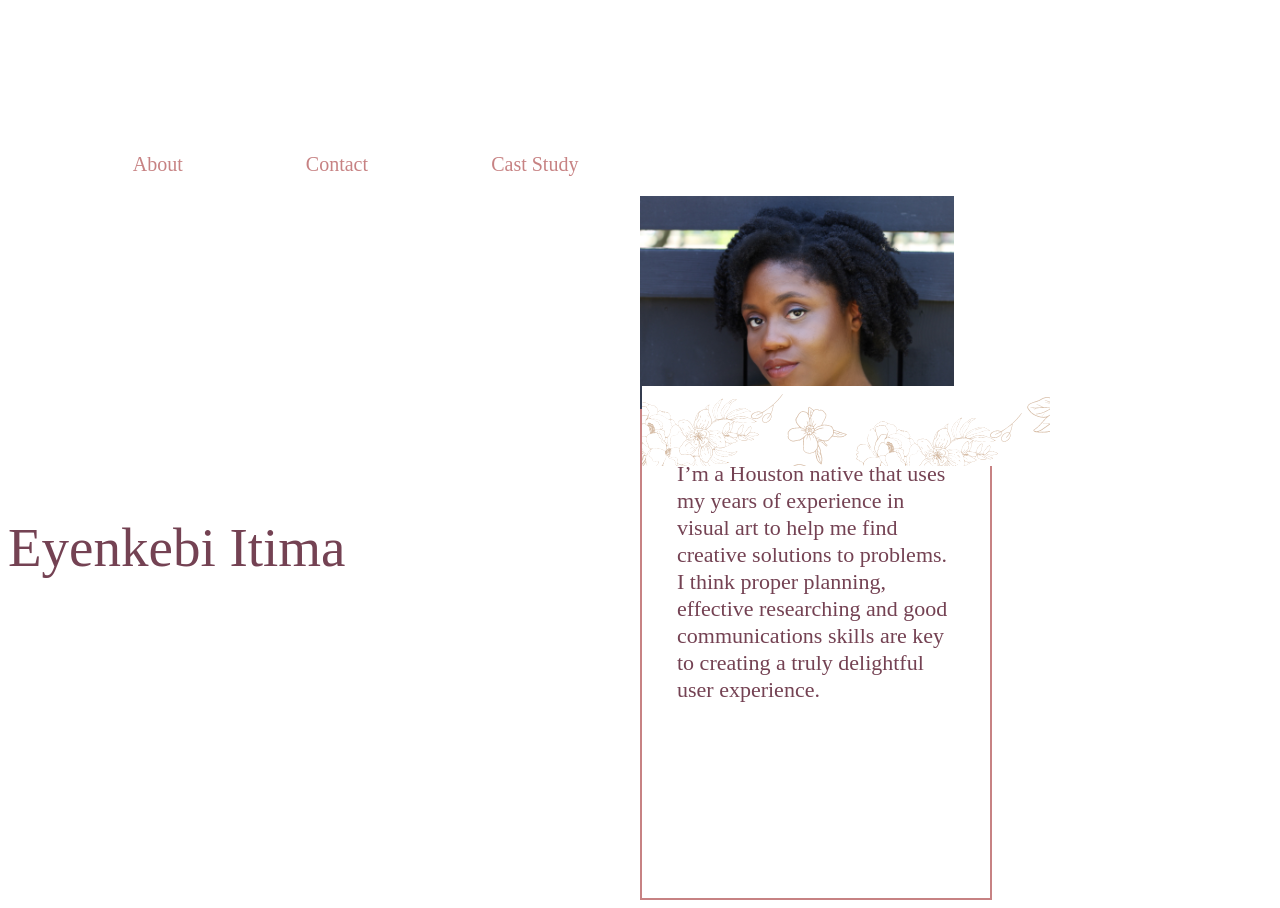
<file: index.html>
<!DOCTYPE html>
<html lang="en">
<head>
    <meta charset="UTF-8">
    <meta name="viewport" content="width=<device-width>, initial-scale=1.0">
        <link href="css/index.css" rel="stylesheet" type="text/css">
</head>
<body>
    
    <div class="banner"></div>
    <nav id="navBar">
        <div id="navigation">
        <p>About</p>
        <p>Contact</p>
        <p>Cast Study</p>
        </div>
    </nav>
 <div id="main">
    <section class="name">Eyenkebi Itima</section>

<div class="rightSide">
    <img class="myImage" src="Images/Image of me.png">
    <div class="infoMini">

        <img class="goldWashitape" src="Images/Gold Washi.png">
        
        <div class="miniInfo">I’m a Houston native that uses my years of experience in visual art to help me find creative solutions to problems. I think proper planning, effective researching and good communications skills are key to creating a truly delightful user experience.</div>
    
    </div>
</div>
</body>
</html>
</file>
<file: css/index.css>
.banner {
    width: 415.4px;
  height: 118.9px;
  margin: 0 0px 25px 0;
  background-color: #ffffff;
}

#navigation{
    width: 52px;
    height: 24px;
    font-family: MenoBanner;
    font-size: 20px;
    line-height: 1.2;
    letter-spacing: normal;
    text-align: center;
    color: #c78283;
    display: flex;
    width: 50%;
    align-items: center;
    justify-content: left; 
    justify-content: space-around;
}

#navBar {
    display: flex;
  flex-direction: row;
  margin: 0px 5% 20px;
}

.name {
  height: 67px;
  font-family: MenoBanner;
  font-size: 55px;
  line-height: 1.22;
  text-align: left;
  color: #744253;
}

#main{
  display: grid;
  grid-template-columns: 1fr 1fr;
  align-items: center;
}

.infoMini {
    width: 348px;
  height: 487px;
  margin: -30px 0px 0px 0px;
  border: solid 2px #c78283;
  background-color: #ffffff;

}

.miniInfo {
  height: 259px;
  font-family: DagnyPro-Exlig;
  font-size: 22px;
  line-height: 1.23;
  letter-spacing: normal;
  text-align: left;
  color: #744253;
  margin: -10px 35px 0px 35px;
}


.goldWashitape {
   margin: -25px 0px 0px 0px;
}

.rightSide {
  display: grid;
  align-items: center;
}
</file>
